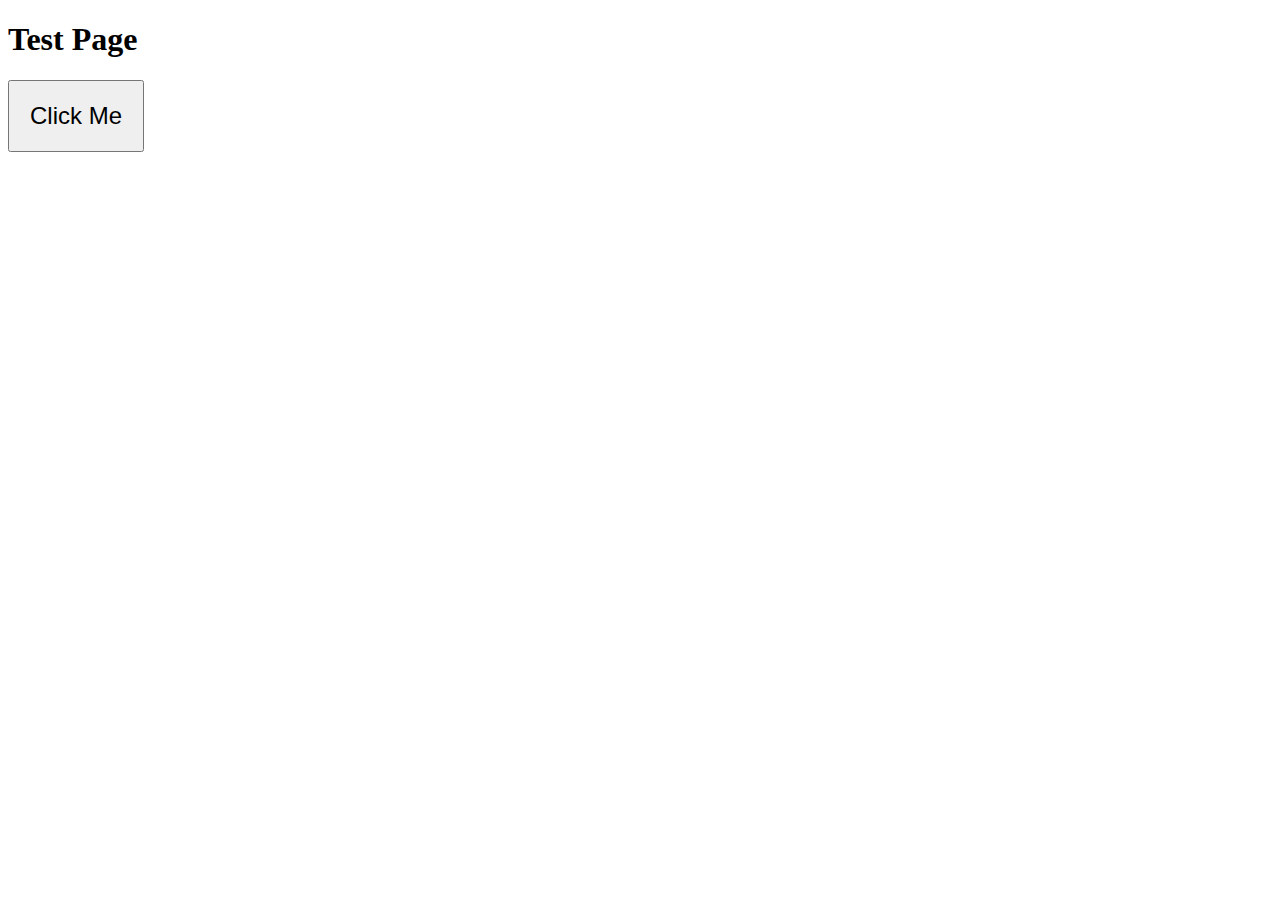
<file: public/landing/test.html>
<!DOCTYPE html>
<html>
<head>
  <meta charset="UTF-8">
  <title>Test</title>
</head>
<body>
  <h1>Test Page</h1>
  <button id="testBtn" style="font-size: 24px; padding: 20px;">Click Me</button>
  <script>
    document.getElementById('testBtn').onclick = function() {
      alert('Button clicked!');
      window.location.href = '/#/login';
    };
  </script>
</body>
</html>
</file>
